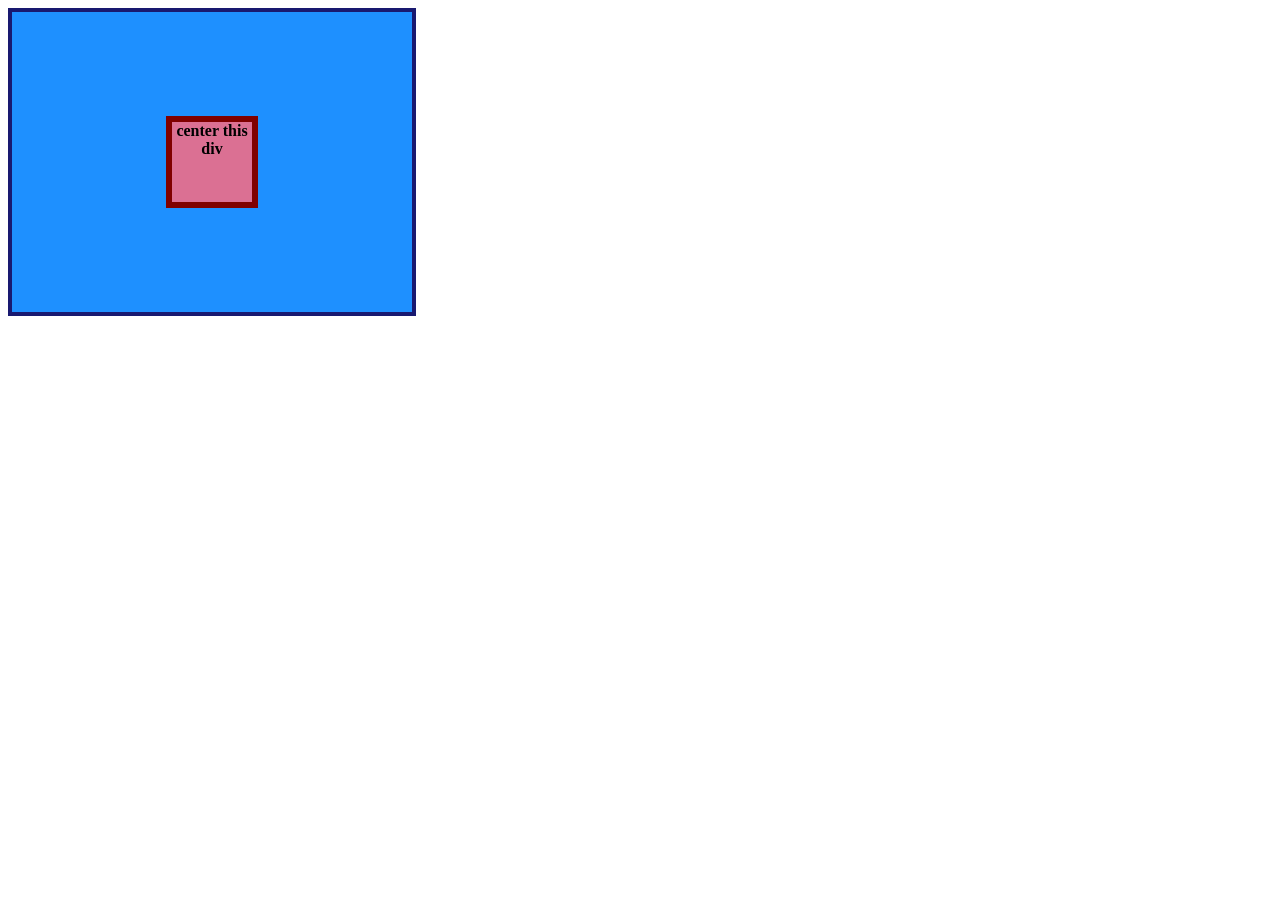
<file: foundations/flex/01-flex-center/index.html>
<!DOCTYPE html>
<html lang="en">
  <head>
    <meta charset="UTF-8">
    <meta http-equiv="X-UA-Compatible" content="IE=edge">
    <meta name="viewport" content="width=device-width, initial-scale=1.0">
    <title>CENTER THIS DIV</title>
    <link rel="stylesheet" href="style.css">
  </head>
  <body>
    <div class="container">
      <div class="box">center this div</div>
    </div>
  </body>
</html>
</file>
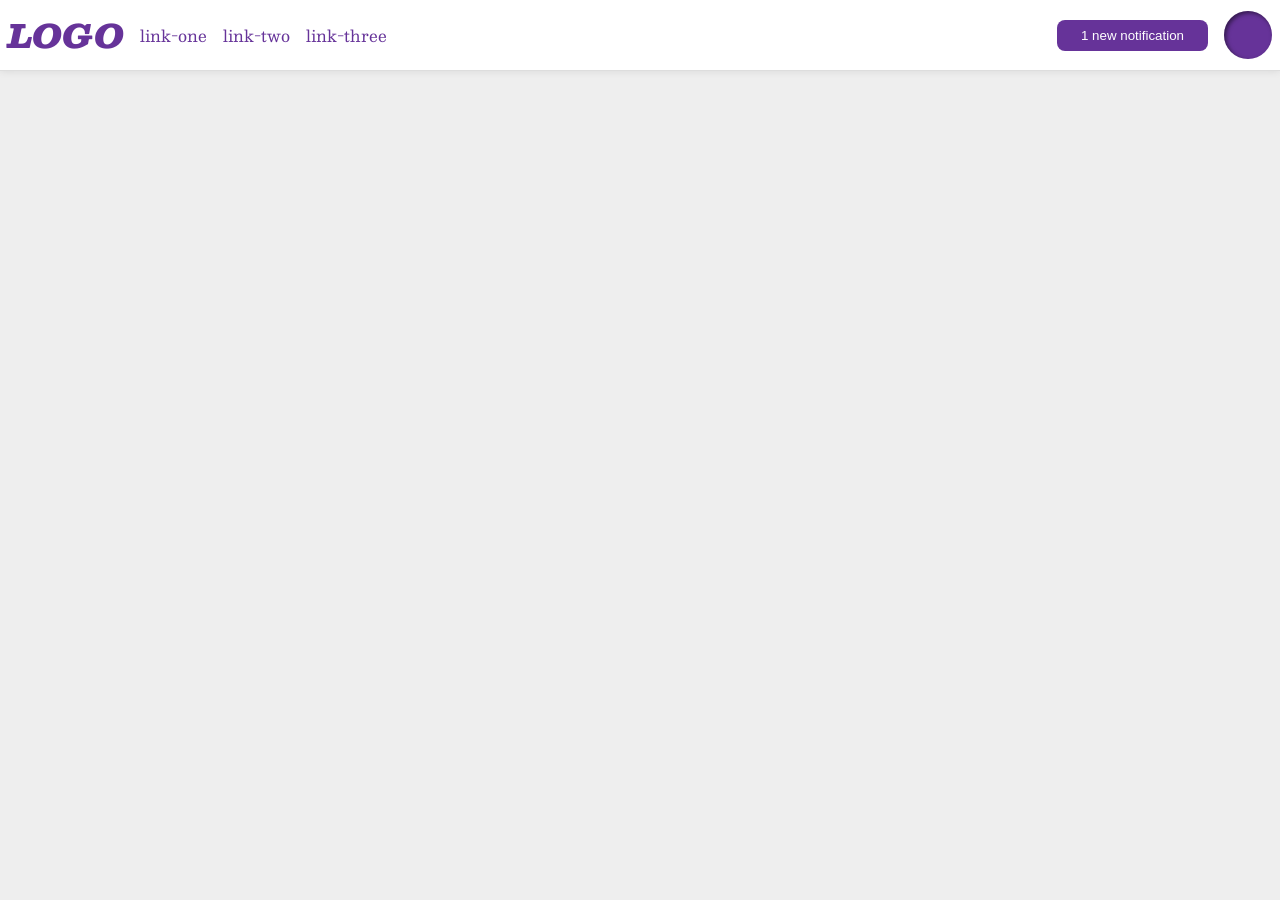
<file: foundations/flex/03-flex-header-2/index.html>
<!DOCTYPE html>
<html lang="en">
  <head>
    <meta charset="UTF-8">
    <meta http-equiv="X-UA-Compatible" content="IE=edge">
    <meta name="viewport" content="width=device-width, initial-scale=1.0">
    <title>Flex Header 2</title>
    <link rel="stylesheet" href="style.css">
  </head>
  <body>
    <div class="header">
      <div class="logo">
        LOGO
      </div>
      <ul class="links">
        <li><a href="https://google.com">link-one</a></li>
        <li><a href="https://google.com">link-two</a></li>
        <li><a href="https://google.com">link-three</a></li>
      </ul>
      <div class="right-side">
        <button class="notifications">
          1 new notification
        </button>
        <div class="profile-image"></div>
      </div>
    </div>
  </body>
</html>
</file>
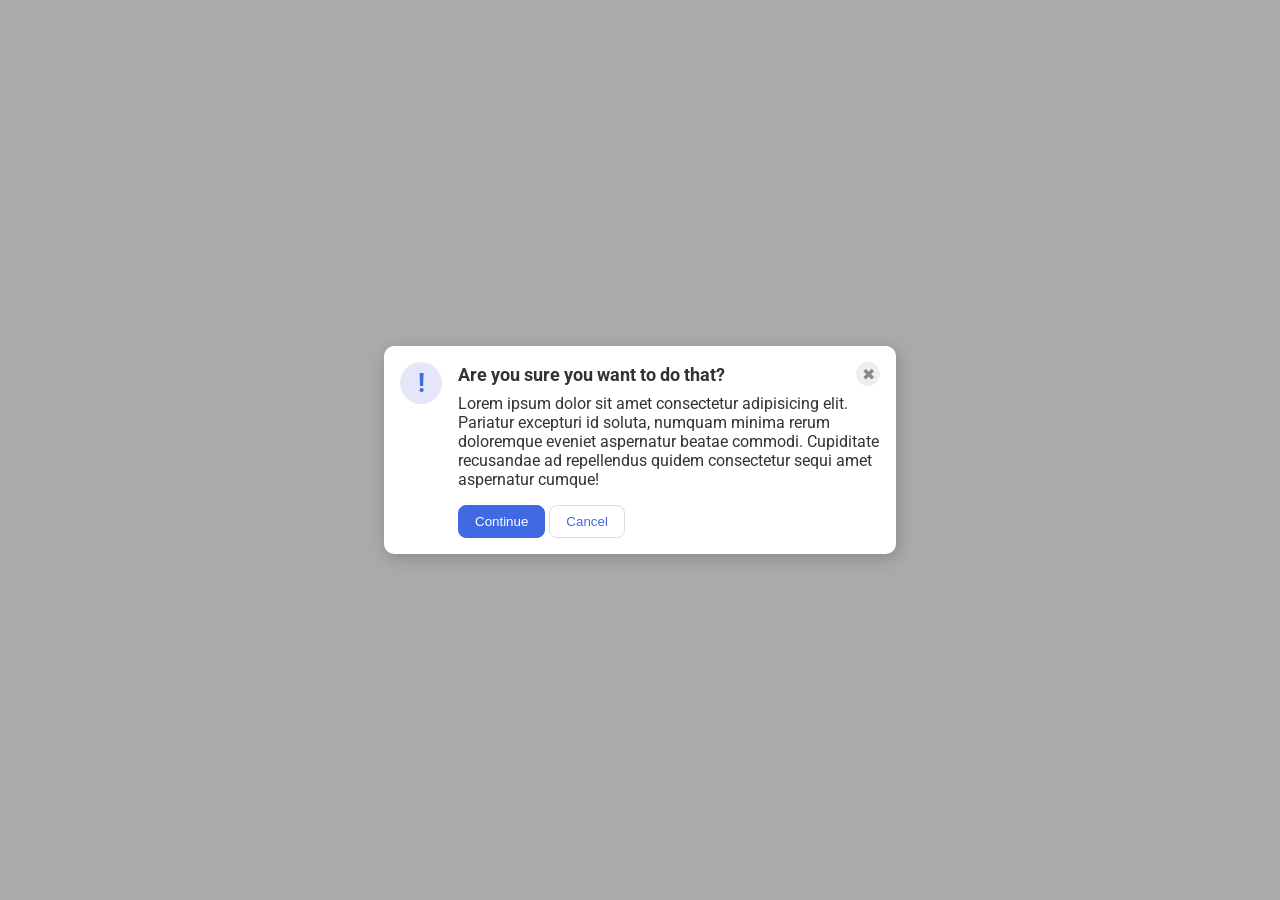
<file: foundations/flex/05-flex-modal/index.html>
<!DOCTYPE html>
<html lang="en">
  <head>
    <meta charset="UTF-8">
    <meta http-equiv="X-UA-Compatible" content="IE=edge">
    <meta name="viewport" content="width=device-width, initial-scale=1.0">
    <link rel="stylesheet" href="style.css">
    <title>Modal</title>
  </head>
  <body>
    <div class="modal">
      <div class="left-side">
        <div class="icon">!</div>
      </div>
      <div class="right-side">
        <div class="header-button">
          <div class="header">Are you sure you want to do that?</div>
          <button class="close-button">✖</button>
        </div>
        <div class="text">Lorem ipsum dolor sit amet consectetur adipisicing elit. Pariatur excepturi id soluta, numquam minima rerum doloremque eveniet aspernatur beatae commodi. Cupiditate recusandae ad repellendus quidem consectetur sequi amet aspernatur cumque!</div>
        <button class="continue">Continue</button>
        <button class="cancel">Cancel</button>
      </div>
    </div>
  </body>
</html>
</file>
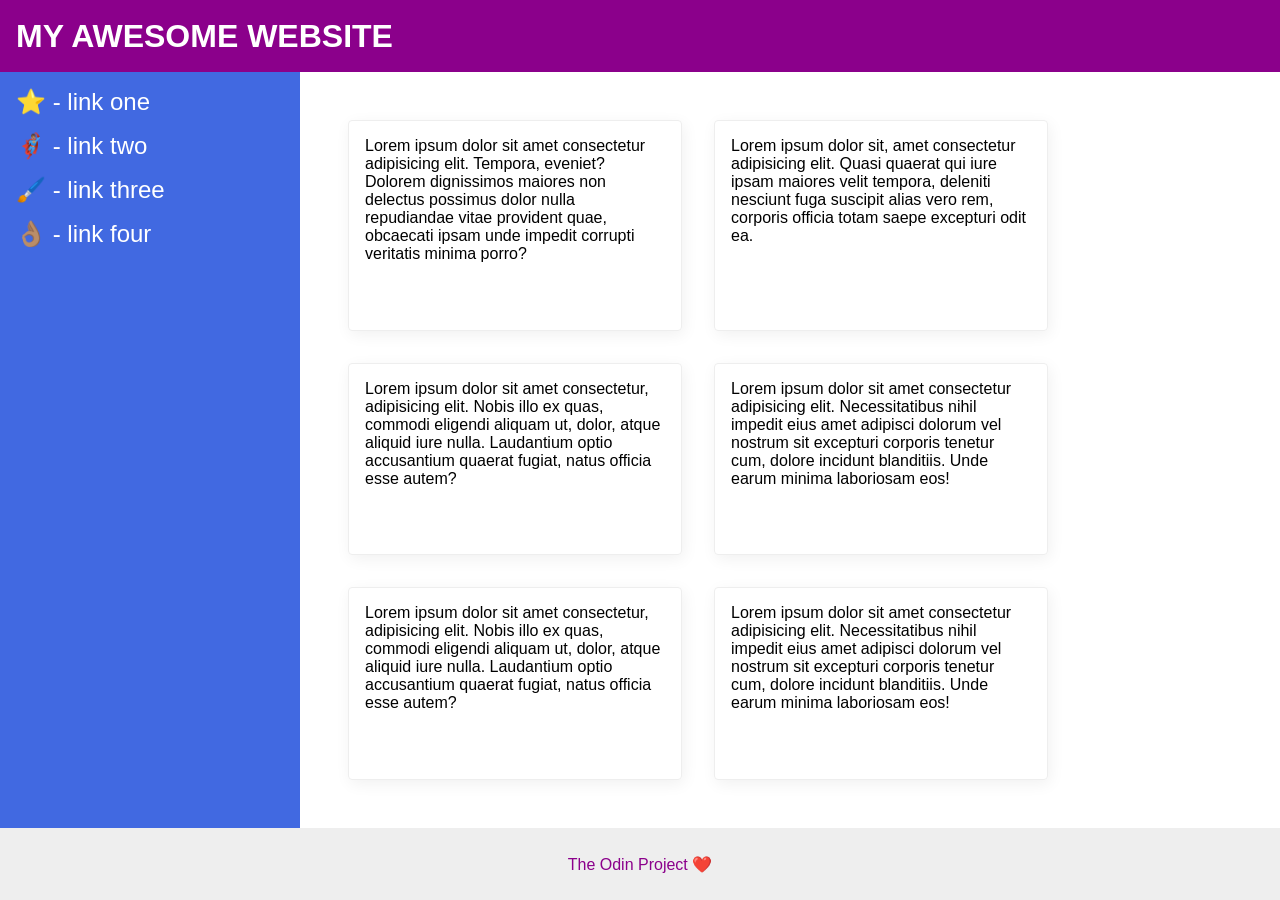
<file: foundations/flex/07-flex-layout-2/index.html>
<!DOCTYPE html>
<html lang="en">
  <head>
    <meta charset="UTF-8">
    <meta http-equiv="X-UA-Compatible" content="IE=edge">
    <meta name="viewport" content="width=device-width, initial-scale=1.0">
    <title>The Holy Grail</title>
    <link rel="stylesheet" href="style.css">
  </head>
  <body>
    <div class="header">
      MY AWESOME WEBSITE
    </div>
    <div class="grail">
      <div class="sidebar">
        <ul>
          <li><a href="#">⭐ - link one</a></li>
          <li><a href="#">🦸🏽‍♂️ - link two</a></li>
          <li><a href="#">🖌️ - link three</a></li>
          <li><a href="#">👌🏽 - link four</a></li>
        </ul>
      </div>
      <div class="card-side">
        <div class="card">Lorem ipsum dolor sit amet consectetur adipisicing elit. Tempora, eveniet? Dolorem dignissimos maiores non delectus possimus dolor nulla repudiandae vitae provident quae, obcaecati ipsam unde impedit corrupti veritatis minima porro?</div>
        <div class="card">Lorem ipsum dolor sit, amet consectetur adipisicing elit. Quasi quaerat qui iure ipsam maiores velit tempora, deleniti nesciunt fuga suscipit alias vero rem, corporis officia totam saepe excepturi odit ea.</div>
        <div class="card">Lorem ipsum dolor sit amet consectetur, adipisicing elit. Nobis illo ex quas, commodi eligendi aliquam ut, dolor, atque aliquid iure nulla. Laudantium optio accusantium quaerat fugiat, natus officia esse autem?</div>
        <div class="card">Lorem ipsum dolor sit amet consectetur adipisicing elit. Necessitatibus nihil impedit eius amet adipisci dolorum vel nostrum sit excepturi corporis tenetur cum, dolore incidunt blanditiis. Unde earum minima laboriosam eos!</div>
        <div class="card">Lorem ipsum dolor sit amet consectetur, adipisicing elit. Nobis illo ex quas, commodi eligendi aliquam ut, dolor, atque aliquid iure nulla. Laudantium optio accusantium quaerat fugiat, natus officia esse autem?</div>
        <div class="card">Lorem ipsum dolor sit amet consectetur adipisicing elit. Necessitatibus nihil impedit eius amet adipisci dolorum vel nostrum sit excepturi corporis tenetur cum, dolore incidunt blanditiis. Unde earum minima laboriosam eos!</div>
      </div>
    </div>
    <div class="footer">
      The Odin Project ❤️
    </div>
  </body>
</html>
</file>
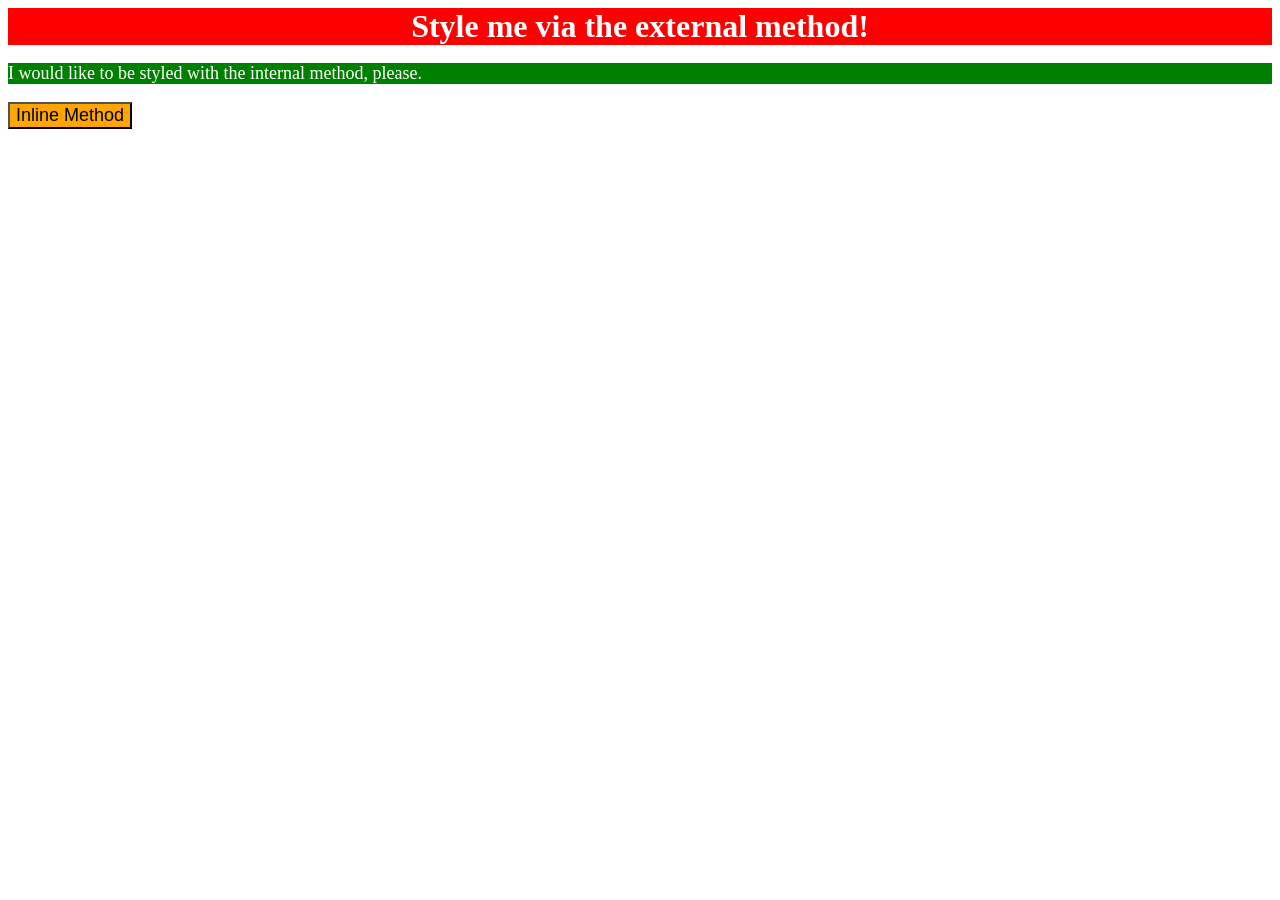
<file: foundations/intro-to-css/01-css-methods/index.html>
<!DOCTYPE html>
<html lang="en">
  <head>

    <meta charset="UTF-8">
    <meta http-equiv="X-UA-Compatible" content="IE=edge">
    <meta name="viewport" content="width=device-width, initial-scale=1.0">
    <link rel="stylesheet" href="styles.css">
    <title>Methods for Adding CSS</title>

    <style>

      p {
        background-color: green;
        color: white;
        font-size: 18px;
      }

    </style>

  </head>
  
  <body>

    <div>Style me via the external method!</div>
    <p>I would like to be styled with the internal method, please.</p>
    <button style="background-color: orange; font-size: 18px;">Inline Method</button>

  </body>
</html>
</file>
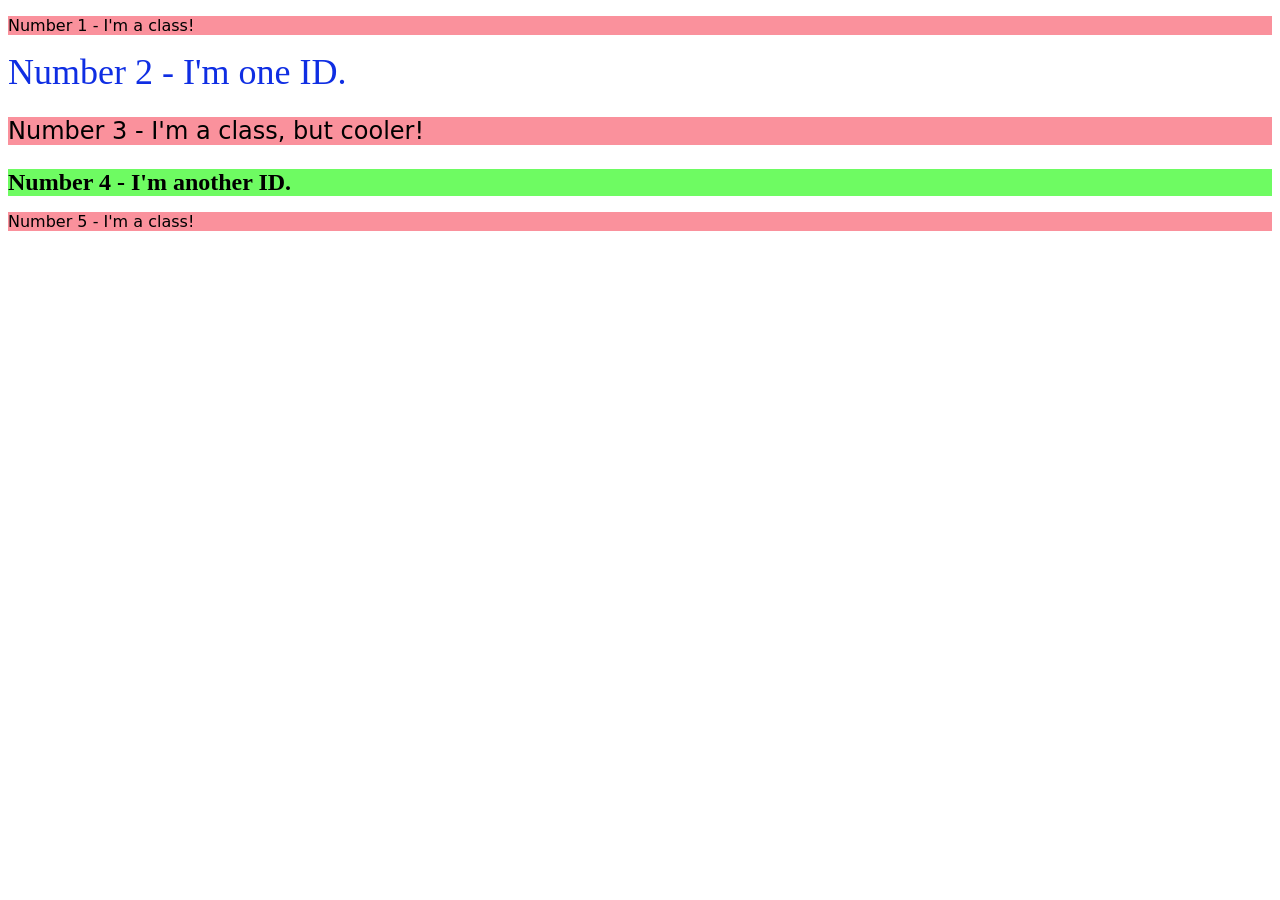
<file: foundations/intro-to-css/02-class-id-selectors/index.html>
<!DOCTYPE html>
<html lang="en">
  <head>
    <meta charset="UTF-8">
    <meta http-equiv="X-UA-Compatible" content="IE=edge">
    <meta name="viewport" content="width=device-width, initial-scale=1.0">
    <title>Class and ID Selectors</title>
    <link rel="stylesheet" href="style.css">
  </head>
  <body>
    <p class="odd-color">Number 1 - I'm a class!</p>
    <div id="sec-even">Number 2 - I'm one ID.</div>
    <p class="odd-color odd-font">Number 3 - I'm a class, but cooler!</p>
    <div id="fourth-id">Number 4 - I'm another ID.</div>
    <p class="odd-color">Number 5 - I'm a class!</p>
  </body>
</html>
</file>
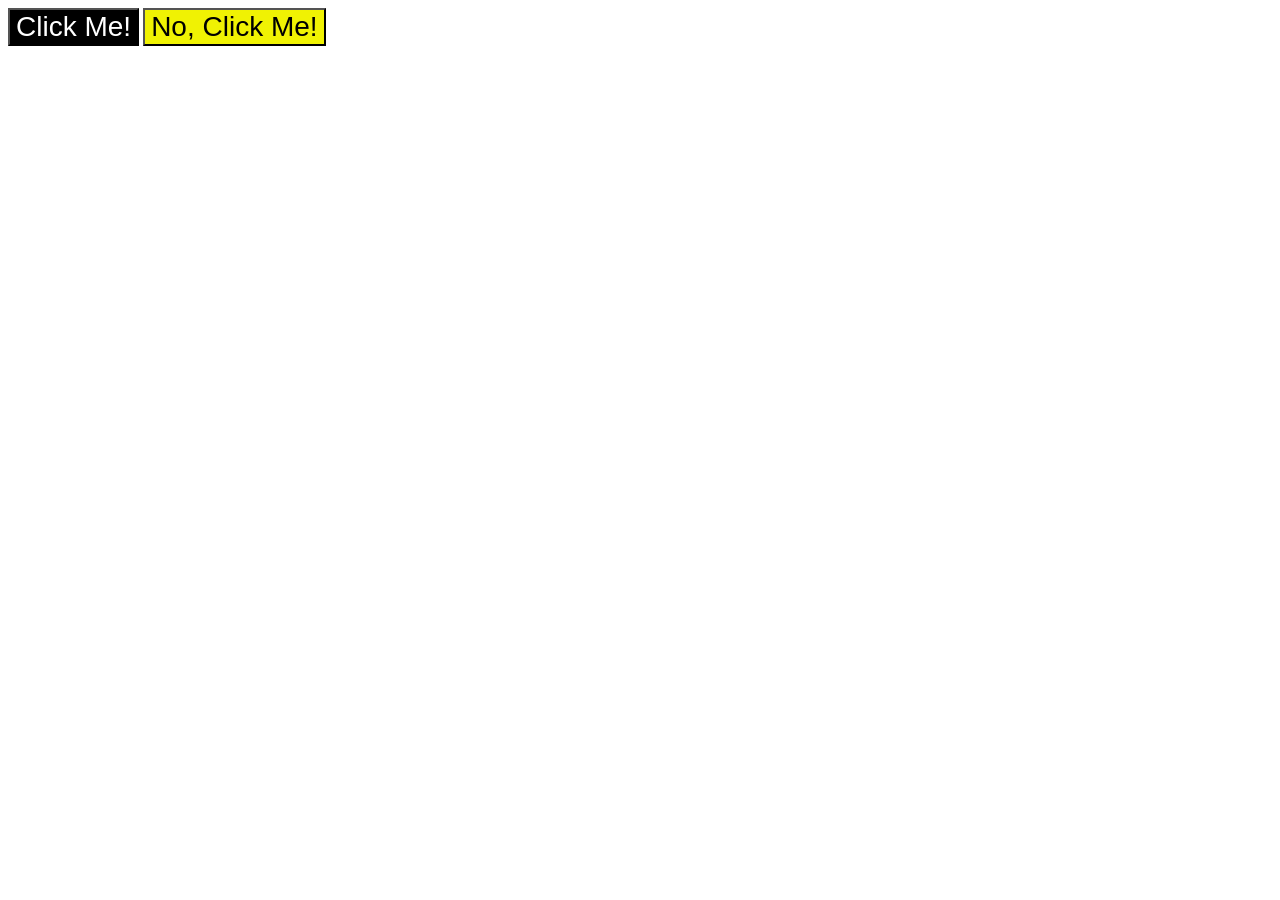
<file: foundations/intro-to-css/03-grouping-selectors/index.html>
<!DOCTYPE html>
<html lang="en">
  <head>
    <meta charset="UTF-8">
    <meta http-equiv="X-UA-Compatible" content="IE=edge">
    <meta name="viewport" content="width=device-width, initial-scale=1.0">
    <title>Grouping Selectors</title>
    <link rel="stylesheet" href="style.css">
  </head>
  <body>
    <button class="btn-black">Click Me!</button>
    <button class="btn-yellow">No, Click Me!</button>
  </body>
</html>
</file>
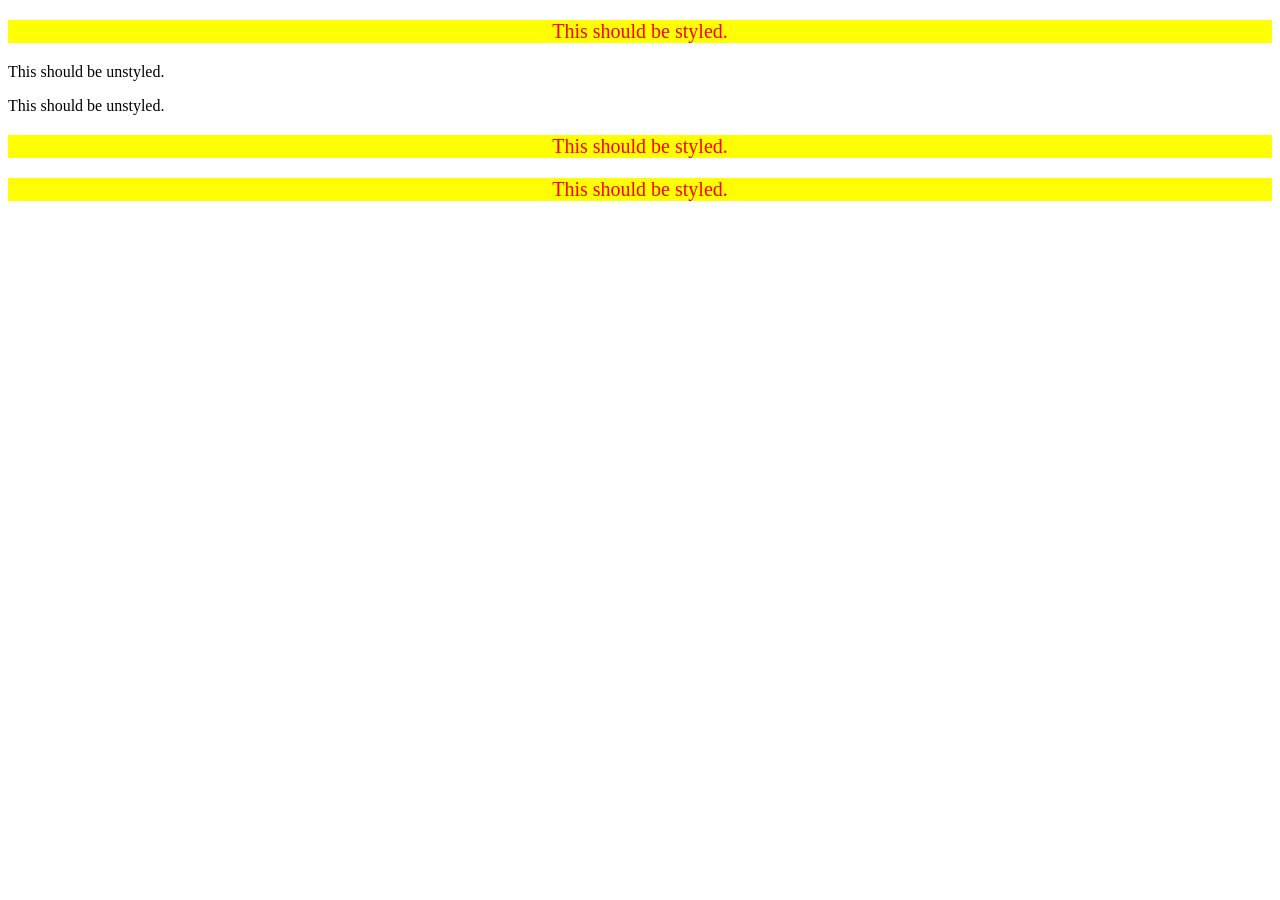
<file: foundations/intro-to-css/05-descendant-combinator/index.html>
<!DOCTYPE html>
<html lang="en">
  <head>
    <meta charset="UTF-8">
    <meta http-equiv="X-UA-Compatible" content="IE=edge">
    <meta name="viewport" content="width=device-width, initial-scale=1.0">
    <title>Descendant Combinator</title>
    <link rel="stylesheet" href="style.css">
  </head>
  <body>
    <div class="container">
      <p class="text">This should be styled.</p>
    </div>
    <p class="text">This should be unstyled.</p>
    <p class="text">This should be unstyled.</p>
    <div class="container">
      <p class="text">This should be styled.</p>
      <p class="text">This should be styled.</p>
    </div>
  </body>
</html>
</file>
<file: foundations/flex/01-flex-center/style.css>
.container {
  background: dodgerblue;
  border: 4px solid midnightblue;
  width: 400px;
  height: 300px;
  display: flex;
  justify-content: center;
  align-items: center;
}

.box {
  background: palevioletred;
  font-weight: bold;
  text-align: center;
  border: 6px solid maroon;
  width: 80px;
  height: 80px;
}
</file>
<file: foundations/flex/03-flex-header-2/style.css>
/* this is some magical font-importing.  
you'll learn about it later. */
@import url('https://fonts.googleapis.com/css2?family=Besley:ital,wght@0,400;1,900&display=swap');

body {
  margin: 0;
  background: #eee;
  font-family: Besley, serif;
}

.header {
  background: white;
  border-bottom: 1px solid #ddd;
  box-shadow: 0 0 8px rgba(0,0,0,.1);
  display: flex;
  align-items: center;
  padding: 8px;
}

.profile-image {
  background: rebeccapurple;
  box-shadow: inset 2px 2px 4px rgba(0,0,0,.5);
  border-radius: 50%;
  width: 48px;
  height: 48px;
}

.logo {
  color: rebeccapurple;
  font-size: 32px;
  font-weight: 900;
  font-style: italic;
}

.right-side {
  display: flex;
  gap: 16px;
  align-items: center;
  margin-left: auto;
  
}

button {
  border: none;
  border-radius: 8px;
  background: rebeccapurple;
  color: white;
  padding: 8px 24px;
}

a {
  /* this removes the line under our links */
  text-decoration: none;
  color: rebeccapurple;
}

ul {
  list-style-type: none;
  display: flex;
  align-items: center;
  gap: 16px;
  margin: 0;
  padding-left: 16px;
}
</file>
<file: foundations/flex/05-flex-modal/style.css>
@import url('https://fonts.googleapis.com/css2?family=Roboto:wght@400;700&display=swap');

html, body {
  height: 100%;
}

body {
  font-family: Roboto, sans-serif;
  margin: 0;
  background: #aaa;
  color: #333;
  /* I'll give you this one for free lol */
  display: flex;
  align-items: center;
  justify-content: center;
}

.modal {
  background: white;
  width: 480px;
  border-radius: 10px;
  box-shadow: 2px 4px 16px rgba(0,0,0,.2);
  display: flex;
  gap: 16px;
  padding: 16px;
}

.icon {
  color: royalblue;
  font-size: 26px;
  font-weight: 700;
  background: lavender;
  width: 42px;
  height: 42px;
  border-radius: 50%;
  display: flex;
  align-items: center;
  justify-content: center;
}

.close-button {
  background: #eee;
  border-radius: 50%;
  color: #888;
  font-weight: 400;
  font-size: 16px;
  height: 24px;
  width: 24px;
  display: flex;
  align-items: center;
  justify-content: center;      
  border: 1px solid #eee;
  padding: 0;
}

button {
  cursor: pointer;
  padding: 8px 16px;
  border-radius: 8px;
}

button.continue {
  background: royalblue;
  border: 1px solid royalblue;
  color: white;
}

button.cancel {
  background: white;
  border: 1px solid #ddd;
  color: royalblue;
}

.header-button {
  display: flex;
  justify-content: space-between;
  align-items: center;
  margin-bottom: 8px;
}

.header {
  font-size: 18px;
  font-weight: bold;
}

.text {
  margin-bottom: 16px;
}
</file>
<file: foundations/flex/07-flex-layout-2/style.css>
body {
  font-family: -apple-system, BlinkMacSystemFont, 'Segoe UI', Roboto, Oxygen, Ubuntu, Cantarell, 'Open Sans', 'Helvetica Neue', sans-serif;
  margin: 0;
  min-height: 100vh;
  display: flex;
  flex-direction: column;
}

.header {
  height: 72px;
  background: darkmagenta;
  color: white;
  font-size: 32px;
  font-weight: 900;
  display: flex;
  align-items: center;
  padding: 0px 16px;
}

.footer {
  height: 72px;
  background: #eee;
  color: darkmagenta;
  display: flex;
  justify-content: center;
  align-items: center;
}

.sidebar {
  flex: 0 0 auto;
  width: 300px;
  background: royalblue;
  box-sizing: border-box;
  padding: 16px;
}

.card {
  width: 300px;
  border: 1px solid #eee;
  box-shadow: 2px 4px 16px rgba(0,0,0,.06);
  border-radius: 4px;
  padding: 16px;
}


a {
  text-decoration: none;
  color: white;
}


ul {
  list-style: none;
  margin: 0;
  padding: 0;
  font-size: 24px;
}


li {
  margin-bottom: 16px;
}

.grail {
  flex: 1;
  display: flex;
}

.card-side {
  display: flex;
  flex-wrap: wrap;
  gap: 32px;
  padding: 48px;
}
</file>
<file: foundations/intro-to-css/01-css-methods/styles.css>
div {
  color: white;
  background-color: red;
  font-size: 32px;
  text-align: center;
  font-weight: bold;
}
</file>
<file: foundations/intro-to-css/02-class-id-selectors/style.css>
.odd-color {

  background-color: rgb(250, 145, 156);
  font-family: Verdana, "DejaVu Sans", sans-serif;
}

.odd-font {
  font-size: 24px;
}

#sec-even {
  color: rgb(15, 46, 227);
  font-size: 36px;
}

#fourth-id {
  background-color: rgb(110, 251, 98);
  font-size: 24px;
  font-weight: bold;
}
</file>
<file: foundations/intro-to-css/03-grouping-selectors/style.css>
.btn-yellow,
.btn-black{

  font-size: 28px;
  font-family: Helvetica, "Times New Roman", sans-serif;

}

.btn-black {

  background-color:  #000000; 
  color: white;
  
}

.btn-yellow {

  background-color: rgb(240, 242, 3);

}
</file>
<file: foundations/intro-to-css/05-descendant-combinator/style.css>
.container p { 
  background-color: yellow;
  color: rgb(255, 0, 0);
  font-size: 20px;
  text-align: center;
}
</file>
